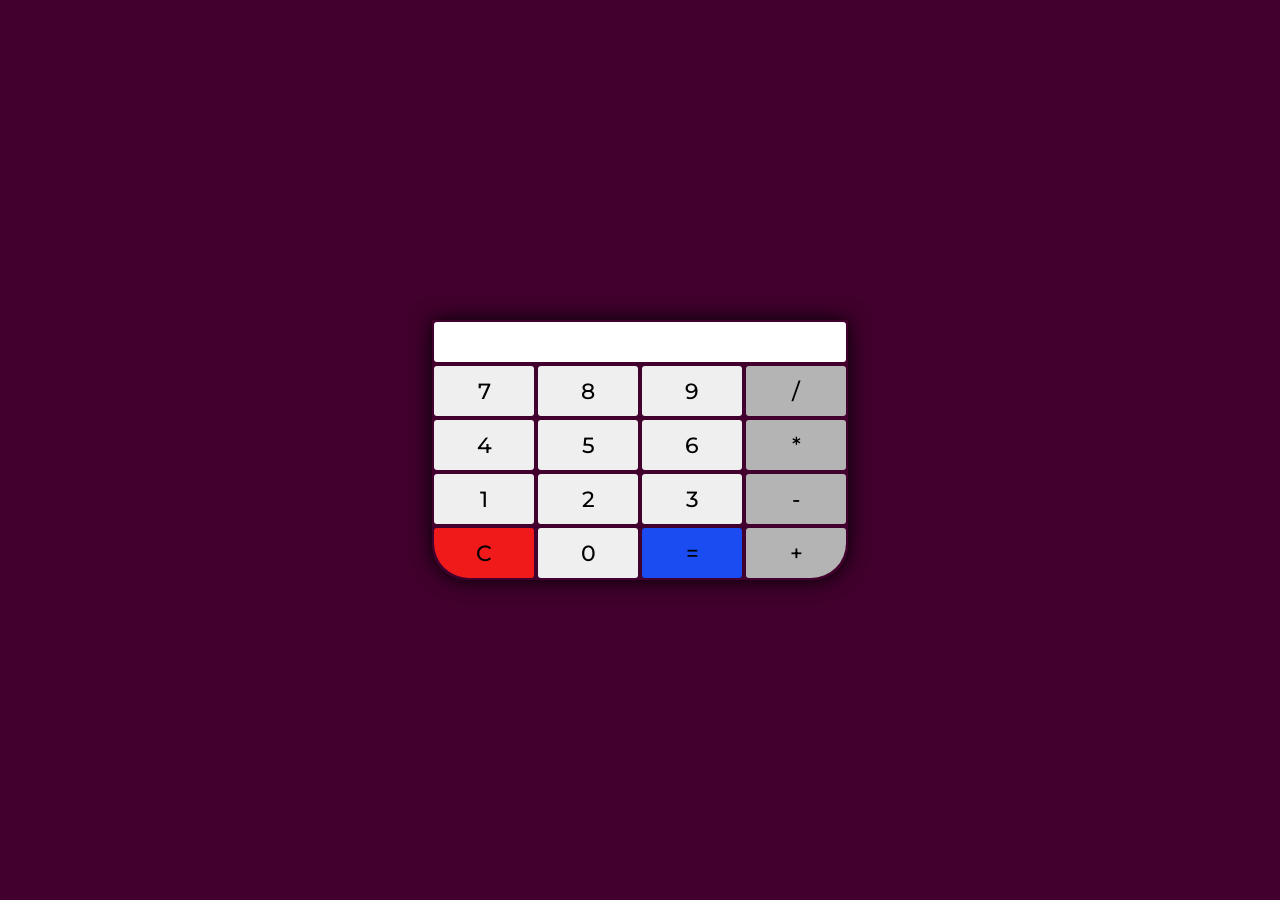
<file: Semana8/calculadora/index.html>
<!DOCTYPE html>
<html lang="en">

<head>
    <meta charset="UTF-8">
    <meta name="viewport" content="width=device-width, initial-scale=1.0">
    <script language="JavaScript" src="calculadora.js"></script>
    <link rel="stylesheet" href="estilo.css">
    <title>Document</title>
</head>

<body>
    <form action="" name="calc">
        <div id="calculadora">

            <input type="text" id="visor" name="visor">
            <div id="primeira">
                <input type="button" value="7" class="botao borda" onclick="botao(value)">
                <input type="button" value="8" class="botao borda" onclick="botao(value)">
                <input type="button" value="9" class="botao borda" onclick="botao(value)">
                <input type="button" value="/" class="botao borda" onclick="botao(value)">
            </div>
            <div id="segunda">
                <input type="button" value="4" class="botao borda" onclick="botao(value)">
                <input type="button" value="5" class="botao borda" onclick="botao(value)">
                <input type="button" value="6" class="botao borda" onclick="botao(value)">
                <input type="button" value="*" class="botao borda" onclick="botao(value)">
            </div>
            <div id="terceira">
                <input type="button" value="1" class="botao borda" onclick="botao(value)">
                <input type="button" value="2" class="botao borda" onclick="botao(value)">
                <input type="button" value="3" class="botao borda" onclick="botao(value)">
                <input type="button" value="-" class="botao borda" onclick="botao(value)">
            </div>
            <div id="quarta">
                <input type="button" value="C" class="botao borda" onclick="reseta()">
                <input type="button" value="0" class="botao borda" onclick="botao(value)">
                <input type="button" value="=" class="botao borda" onclick="calcula()">
                <input type="button" value="+" class="botao borda" onclick="botao(value)">
            </div>
        </div>
    </form>
</body>

</html>
</file>
<file: Semana8/calculadora/estilo.css>
@import url('https://fonts.googleapis.com/css2?family=Montserrat:wght@500;600&display=swap');
* {
    padding: 0;
    margin: 0;
    outline: none;
    font-family: 'Montserrat', sans-serif;
    font-weight: 500;
    font-size: 22px;
}
body {
    display: flex;
    justify-content: center;
    align-items: center;
    height: 100vh;
    background: #41002d;
}
input {
    margin: 2px;
    border: none;
    border-radius: 3px;
}
input[type=text] {
    width: calc(100% - 4px);
    height: 40px;
}
input[type=button] {
    width: 100px;
    height: 50px;
    transition: ease 0.2s;
    cursor: pointer;
}
div#calculadora {
    box-shadow: 0 0 20px black;
}
div#calculadora div {
    display: flex;
}
div#calculadora div input:nth-child(4) {
    background: #b4b4b4;
}
div#quarta input:nth-child(1) {
    background: #f11a1a;
}
div#quarta input:nth-child(1), div#calculadora {
    border-bottom-left-radius: 35px;
}
div#quarta input:nth-child(3) {
    background: #1a4cf1;
}
div#quarta input:nth-child(4), div#calculadora {
    border-bottom-right-radius: 35px;
}
input[type=button]:hover {
    filter: brightness(50%);
}
input[type=button]:active {
    transform: scale(0.9);
}
</file>
